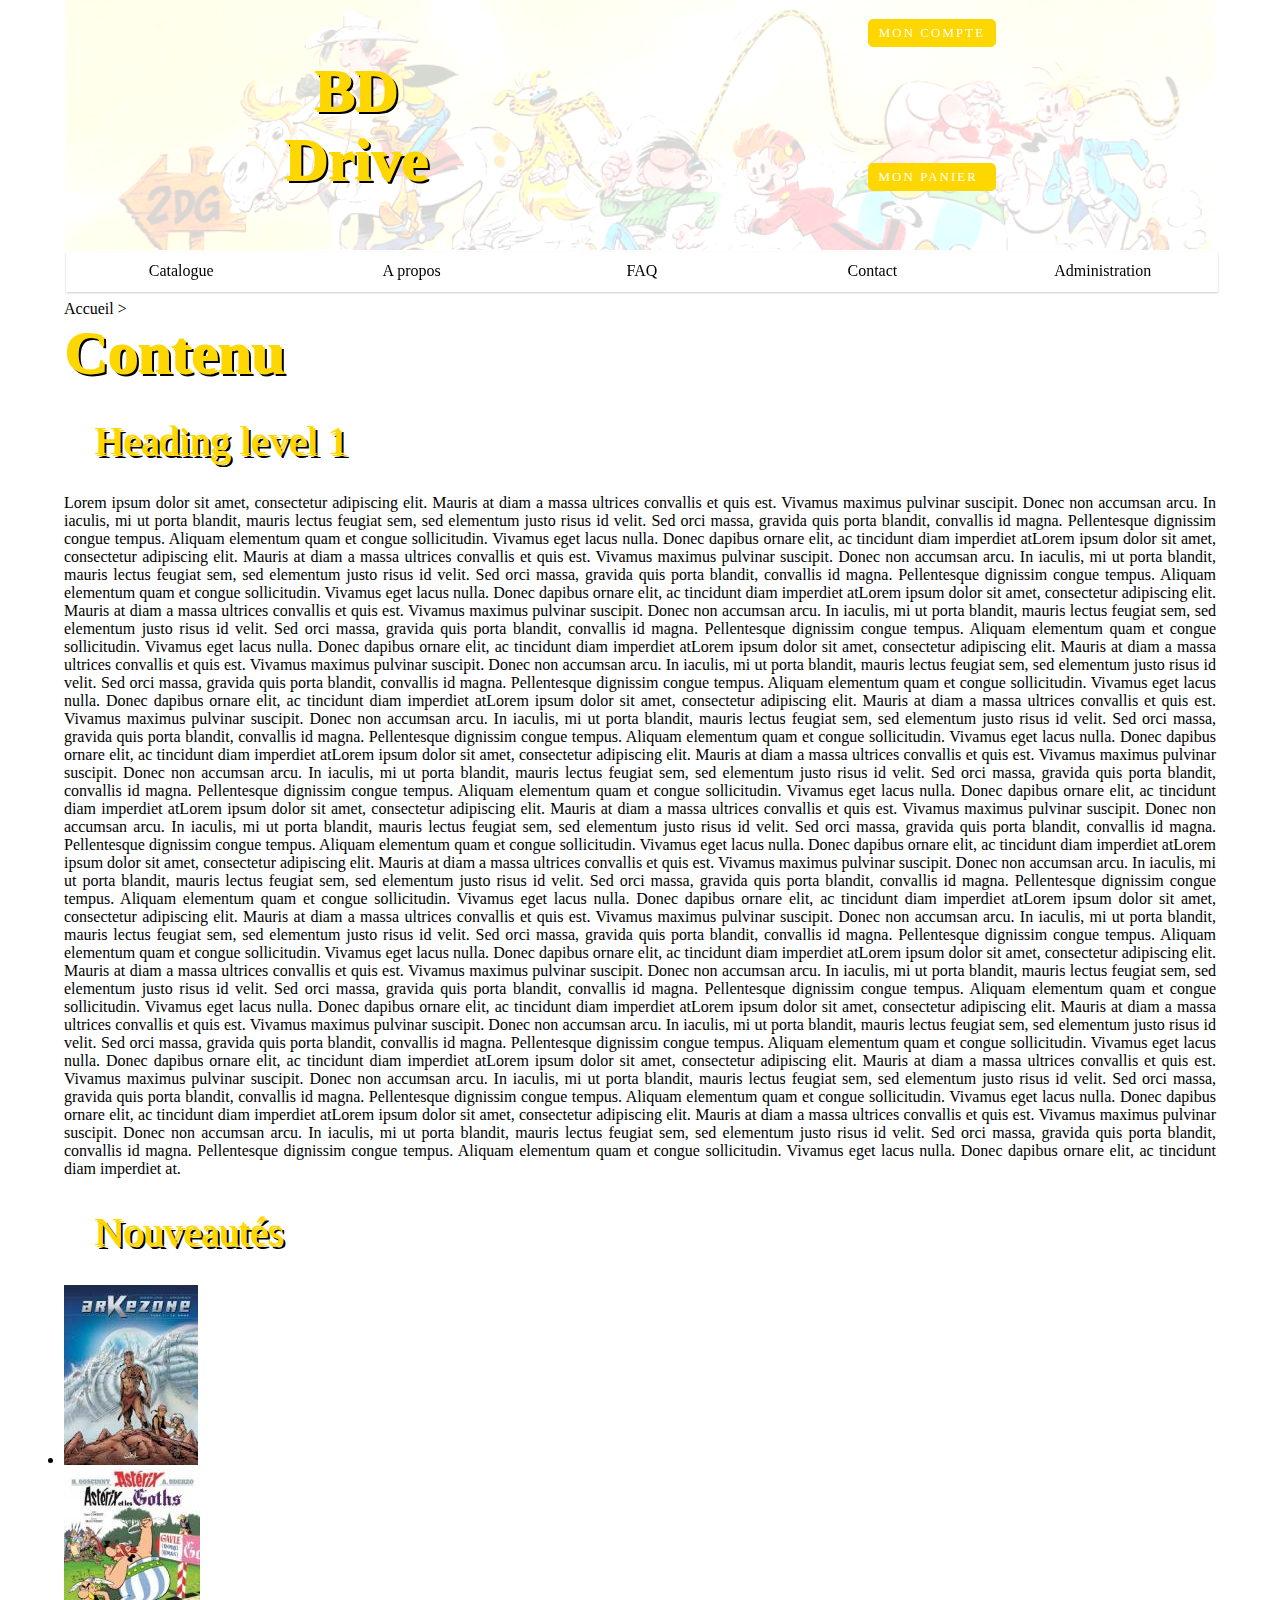
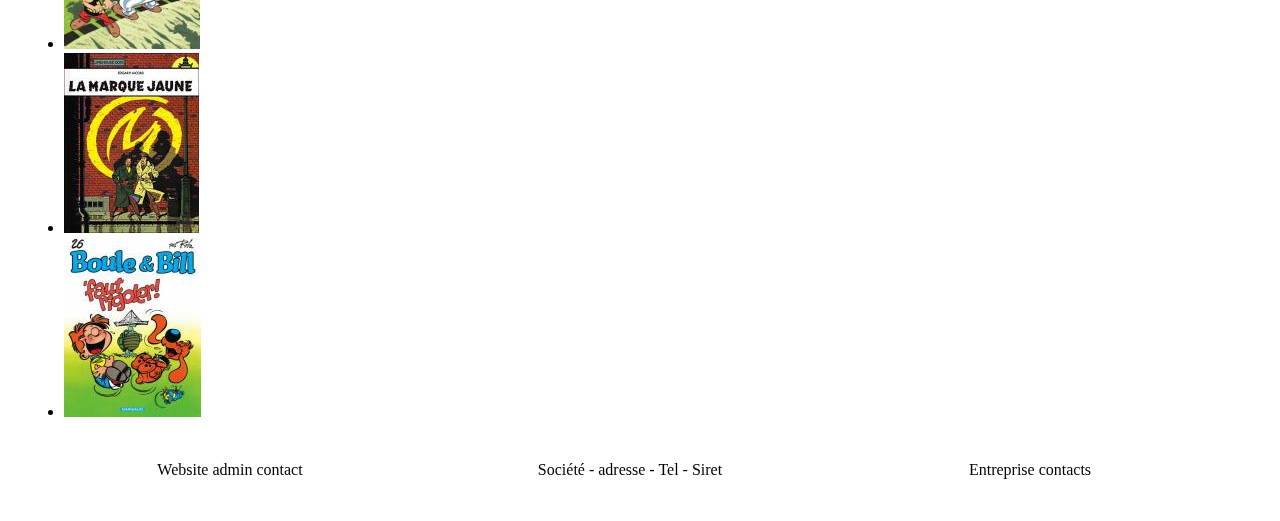
<file: index.html>
<!DOCTYPE html>
<html lang="fr">

<head>
    <meta charset="UTF-8" />
    <title>BD Drive -- Accueil</title>
    <link rel="stylesheet" href="./style/index2.css" />
    <script src="https://code.jquery.com/jquery-3.4.1.min.js"></script>
</head>

<body>

    <header id="header">

        <h1 id="mobile_title"><a href="./index.html">BD Drive</a></h1>

        <div id="header_mobile">

            <nav id="navigation">
                <div id="menuToggle">
                    <input type="checkbox" id="burger_check" />

                    <span></span>
                    <span></span>
                    <span></span>

                    <ul id="menu">
                        <li><a href="./pages/catalogue.html">Catalogue</a></li>
                        <li><a href="./pages/about.html">A propos</a></li>
                        <li><a href="./pages/faq.html">FAQ</a></li>
                        <li><a href="./pages/contact.html">Contact</a></li>
                        <li><a href="./pages/admin.html">Administration</a></li>
                    </ul>
                </div>
            </nav>

            <div id="mobile_icons">

                <a href="#">
                    <div id="compte_icon">
                        <img
                        src="./icons/user_gw.png"
                        alt="Icône Compte"
                        width="50px"
                        height="50px">
                    </div>
                </a>

                <a href="./pages/panier.html">
                    <div id="panier_icon" class="dropdown-mobile">
                        <div class="cart-mobile">
                            <img
                            src="./icons/shopping_cart_gw.png"
                            class="cart"
                            alt="Icône Panier"
                            width="50px"
                            height="50px">
                        </div>
                    </div>

                    <!--  aperçu panier mobile (caché) -->
                    <ul id="cart-dropdown-mobile" hidden>
                        <li id="empty-cart-msg-mobile">
                            <a>Votre panier est vide</a></li>
                        <li id="go-to-cart-mobile" hidden>
                        </li>
                    </ul>

                </a>
            </div>
        </div>

        <div id="header_container">
            <h1 id="title"><a href="./index.html">BD <br/>Drive</a></h1>

            <div id="topnav">
                <div id="compte_top">
                    <a href="#">
                        <input
                        type="button"
                        name="compte"
                        id="compte_btn"
                        value="Mon compte">
                    </a>
                </div>

                <a href="./pages/panier.html">
                    <div id="panier_top">
                        <div id="dropdown">
                            <div id="cart">
                                <div id="panier_btn">Mon panier</div>
                            </div>

                            <!--  aperçu panier (caché) -->
                            <ul id="cart-dropdown" hidden>
                                <li id="empty-cart-msg">
                                    <a>Votre panier est vide</a></li>
                                <li id="go-to-cart" hidden>
                                </li>
                            </ul>

                        </div>
                    </div>
                </a>
            </div>
        </div>

    </header>



    <div id="contenu">


        <div class="arbo">
            <a href="#">Accueil</a> &gt;
        </div>

        <h1> Contenu</h1>

        <div id="bloc">

            <article id="main">
                <h2>Heading level 1</h2>

                <div class="article">

                    <p>Lorem ipsum dolor sit amet, consectetur adipiscing elit. Mauris at diam a massa ultrices
                        convallis et quis est. Vivamus maximus pulvinar suscipit. Donec non accumsan arcu. In
                        iaculis, mi ut porta blandit, mauris lectus feugiat sem, sed elementum justo risus id velit.
                        Sed orci massa, gravida quis porta blandit, convallis id magna. Pellentesque dignissim
                        congue tempus. Aliquam elementum quam et congue sollicitudin. Vivamus eget lacus nulla.
                        Donec dapibus ornare elit, ac tincidunt diam imperdiet atLorem ipsum dolor sit amet, consectetur adipiscing elit. Mauris at diam a massa ultrices
                        convallis et quis est. Vivamus maximus pulvinar suscipit. Donec non accumsan arcu. In
                        iaculis, mi ut porta blandit, mauris lectus feugiat sem, sed elementum justo risus id velit.
                        Sed orci massa, gravida quis porta blandit, convallis id magna. Pellentesque dignissim
                        congue tempus. Aliquam elementum quam et congue sollicitudin. Vivamus eget lacus nulla.
                        Donec dapibus ornare elit, ac tincidunt diam imperdiet atLorem ipsum dolor sit amet, consectetur adipiscing elit. Mauris at diam a massa ultrices
                        convallis et quis est. Vivamus maximus pulvinar suscipit. Donec non accumsan arcu. In
                        iaculis, mi ut porta blandit, mauris lectus feugiat sem, sed elementum justo risus id velit.
                        Sed orci massa, gravida quis porta blandit, convallis id magna. Pellentesque dignissim
                        congue tempus. Aliquam elementum quam et congue sollicitudin. Vivamus eget lacus nulla.
                        Donec dapibus ornare elit, ac tincidunt diam imperdiet atLorem ipsum dolor sit amet, consectetur adipiscing elit. Mauris at diam a massa ultrices
                        convallis et quis est. Vivamus maximus pulvinar suscipit. Donec non accumsan arcu. In
                        iaculis, mi ut porta blandit, mauris lectus feugiat sem, sed elementum justo risus id velit.
                        Sed orci massa, gravida quis porta blandit, convallis id magna. Pellentesque dignissim
                        congue tempus. Aliquam elementum quam et congue sollicitudin. Vivamus eget lacus nulla.
                        Donec dapibus ornare elit, ac tincidunt diam imperdiet atLorem ipsum dolor sit amet, consectetur adipiscing elit. Mauris at diam a massa ultrices
                        convallis et quis est. Vivamus maximus pulvinar suscipit. Donec non accumsan arcu. In
                        iaculis, mi ut porta blandit, mauris lectus feugiat sem, sed elementum justo risus id velit.
                        Sed orci massa, gravida quis porta blandit, convallis id magna. Pellentesque dignissim
                        congue tempus. Aliquam elementum quam et congue sollicitudin. Vivamus eget lacus nulla.
                        Donec dapibus ornare elit, ac tincidunt diam imperdiet atLorem ipsum dolor sit amet, consectetur adipiscing elit. Mauris at diam a massa ultrices
                        convallis et quis est. Vivamus maximus pulvinar suscipit. Donec non accumsan arcu. In
                        iaculis, mi ut porta blandit, mauris lectus feugiat sem, sed elementum justo risus id velit.
                        Sed orci massa, gravida quis porta blandit, convallis id magna. Pellentesque dignissim
                        congue tempus. Aliquam elementum quam et congue sollicitudin. Vivamus eget lacus nulla.
                        Donec dapibus ornare elit, ac tincidunt diam imperdiet atLorem ipsum dolor sit amet, consectetur adipiscing elit. Mauris at diam a massa ultrices
                        convallis et quis est. Vivamus maximus pulvinar suscipit. Donec non accumsan arcu. In
                        iaculis, mi ut porta blandit, mauris lectus feugiat sem, sed elementum justo risus id velit.
                        Sed orci massa, gravida quis porta blandit, convallis id magna. Pellentesque dignissim
                        congue tempus. Aliquam elementum quam et congue sollicitudin. Vivamus eget lacus nulla.
                        Donec dapibus ornare elit, ac tincidunt diam imperdiet atLorem ipsum dolor sit amet, consectetur adipiscing elit. Mauris at diam a massa ultrices
                        convallis et quis est. Vivamus maximus pulvinar suscipit. Donec non accumsan arcu. In
                        iaculis, mi ut porta blandit, mauris lectus feugiat sem, sed elementum justo risus id velit.
                        Sed orci massa, gravida quis porta blandit, convallis id magna. Pellentesque dignissim
                        congue tempus. Aliquam elementum quam et congue sollicitudin. Vivamus eget lacus nulla.
                        Donec dapibus ornare elit, ac tincidunt diam imperdiet atLorem ipsum dolor sit amet, consectetur adipiscing elit. Mauris at diam a massa ultrices
                        convallis et quis est. Vivamus maximus pulvinar suscipit. Donec non accumsan arcu. In
                        iaculis, mi ut porta blandit, mauris lectus feugiat sem, sed elementum justo risus id velit.
                        Sed orci massa, gravida quis porta blandit, convallis id magna. Pellentesque dignissim
                        congue tempus. Aliquam elementum quam et congue sollicitudin. Vivamus eget lacus nulla.
                        Donec dapibus ornare elit, ac tincidunt diam imperdiet atLorem ipsum dolor sit amet, consectetur adipiscing elit. Mauris at diam a massa ultrices
                        convallis et quis est. Vivamus maximus pulvinar suscipit. Donec non accumsan arcu. In
                        iaculis, mi ut porta blandit, mauris lectus feugiat sem, sed elementum justo risus id velit.
                        Sed orci massa, gravida quis porta blandit, convallis id magna. Pellentesque dignissim
                        congue tempus. Aliquam elementum quam et congue sollicitudin. Vivamus eget lacus nulla.
                        Donec dapibus ornare elit, ac tincidunt diam imperdiet atLorem ipsum dolor sit amet, consectetur adipiscing elit. Mauris at diam a massa ultrices
                        convallis et quis est. Vivamus maximus pulvinar suscipit. Donec non accumsan arcu. In
                        iaculis, mi ut porta blandit, mauris lectus feugiat sem, sed elementum justo risus id velit.
                        Sed orci massa, gravida quis porta blandit, convallis id magna. Pellentesque dignissim
                        congue tempus. Aliquam elementum quam et congue sollicitudin. Vivamus eget lacus nulla.
                        Donec dapibus ornare elit, ac tincidunt diam imperdiet atLorem ipsum dolor sit amet, consectetur adipiscing elit. Mauris at diam a massa ultrices
                        convallis et quis est. Vivamus maximus pulvinar suscipit. Donec non accumsan arcu. In
                        iaculis, mi ut porta blandit, mauris lectus feugiat sem, sed elementum justo risus id velit.
                        Sed orci massa, gravida quis porta blandit, convallis id magna. Pellentesque dignissim
                        congue tempus. Aliquam elementum quam et congue sollicitudin. Vivamus eget lacus nulla.
                        Donec dapibus ornare elit, ac tincidunt diam imperdiet atLorem ipsum dolor sit amet, consectetur adipiscing elit. Mauris at diam a massa ultrices
                        convallis et quis est. Vivamus maximus pulvinar suscipit. Donec non accumsan arcu. In
                        iaculis, mi ut porta blandit, mauris lectus feugiat sem, sed elementum justo risus id velit.
                        Sed orci massa, gravida quis porta blandit, convallis id magna. Pellentesque dignissim
                        congue tempus. Aliquam elementum quam et congue sollicitudin. Vivamus eget lacus nulla.
                        Donec dapibus ornare elit, ac tincidunt diam imperdiet at.</p>
                </div>
            </article>

        <aside id="news">
                <h2>Nouveautés</h2>
                <ul class="menuNews">
                    <div class="menuNews_content">
                        <li><a href="#"><img src="./images/1.jpg" alt="Image 1"></a></li>
                        <li><a href="#"><img src="./images/2.jpg" alt="Image 2"></a></li>
                        <li><a href="#"><img src="./images/3.jpg" alt="Image 3"></a></li>
                        <li><a href="#"><img src="./images/4.jpg" alt="Image 4"></a></li>
                    </div>
                </ul>
            </aside>

    </div>
    </div>

    <footer id="footer">
        <ul>
            <li><a href="#">Website admin contact</a></li>
            <li><a href="#">Société - adresse - Tel - Siret</a></li>
            <li><a href="#">Entreprise contacts</a></li>
        </ul>
    </footer>

    <script src="./data/albums.js"></script>
    <script src="./data/series.js"></script>
    <script src="./data/auteurs.js"></script>
    <script src="./js/main.js"></script>
    <script src="./js/catalogue.class.js"></script>
    <script src="./js/panier.class.js"></script>
    <script src="./js/panier_main.js"></script>
    <script src="./js/recherche.js"></script>

</body>
</html>
</file>
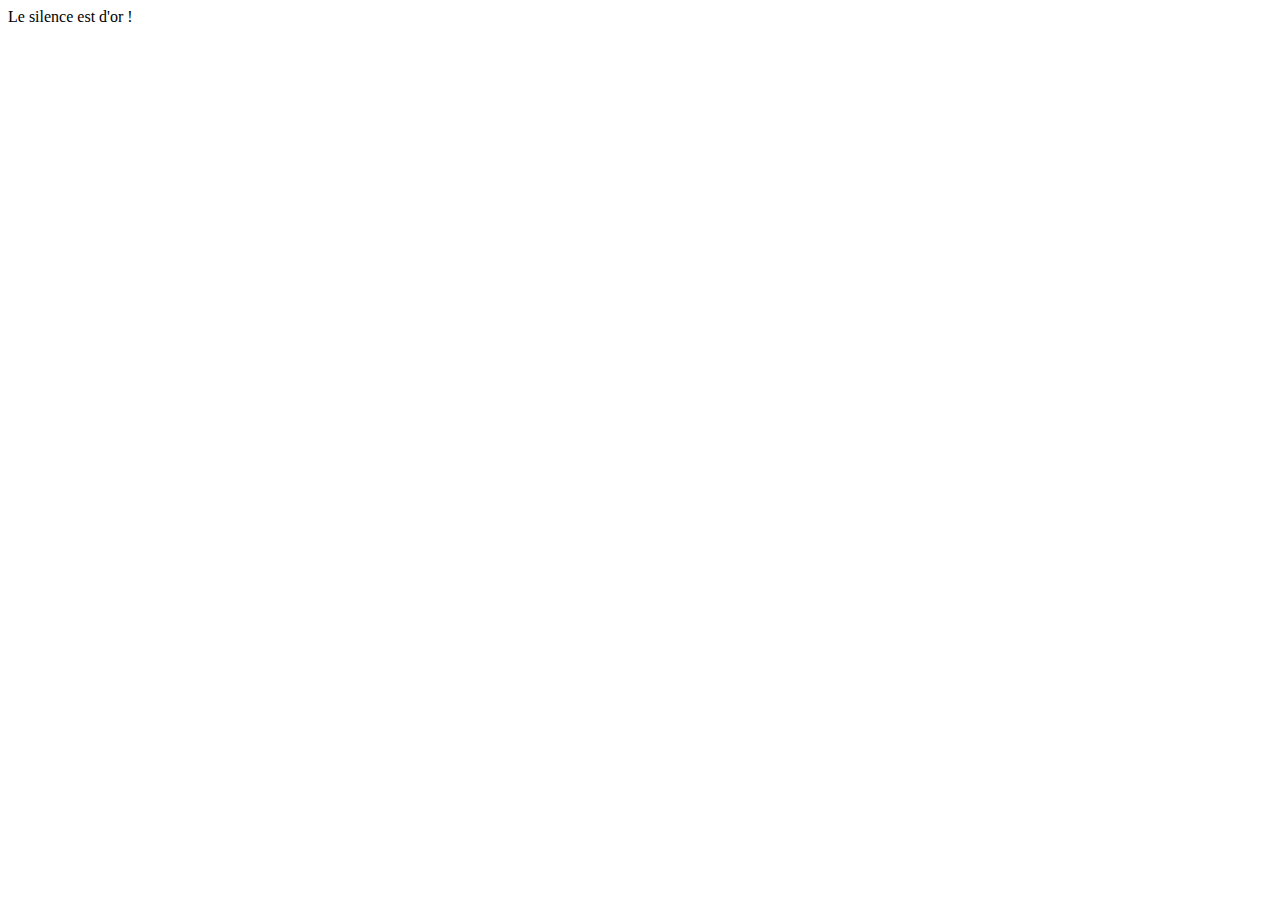
<file: albumsMini/index.html>
<!DOCTYPE html>
<html>
    <head>
        <meta http-equiv="Content-Type" content="text/html; charset=UTF-8">
        <title>vond</title>
    </head>
    <body>
    Le silence est d'or !
    </body>
</html>
</file>
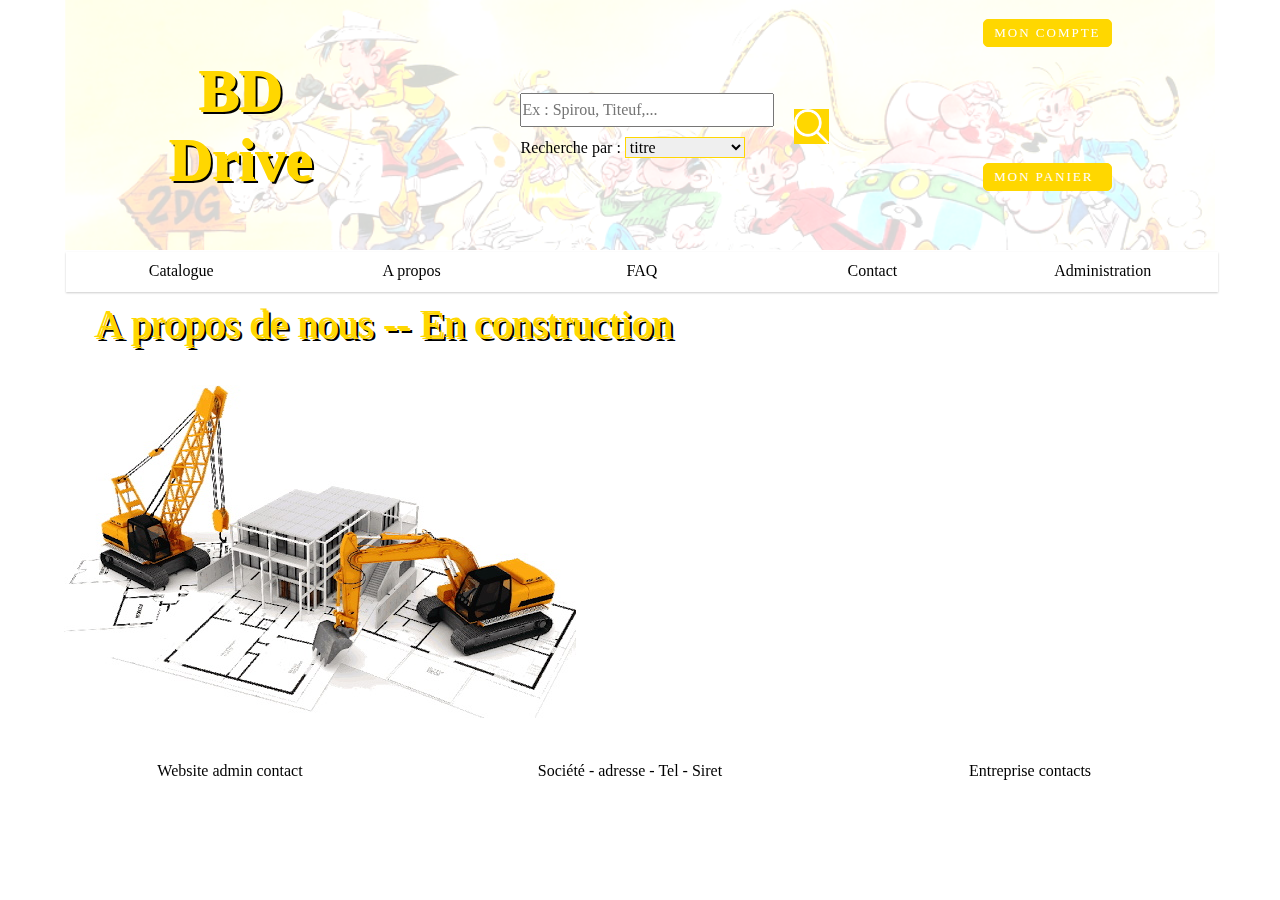
<file: pages/about.html>
<!DOCTYPE html>
<html lang="fr">

<head>
    <meta charset="UTF-8" />
    <title>BD Drive -- A propos</title>
    <link rel="stylesheet" href="../style/index2.css" />
    <script src="https://code.jquery.com/jquery-3.4.1.min.js"></script>
</head>

<body>

    <header id="header">
        <h1 id="mobile_title"><a href="../index.html">BD Drive</a></h1>

        <div id="header_mobile">
            <nav id="navigation">
                <div id="menuToggle">
                    <input type="checkbox" id="burger_check" />

                    <span></span>
                    <span></span>
                    <span></span>

                    <ul id="menu">
                        <li><a href="./catalogue.html">Catalogue</a></li>
                        <li><a href="./about.html">A propos</a></li>
                        <li><a href="./faq.html">FAQ</a></li>
                        <li><a href="./contact.html">Contact</a></li>
                        <li><a href="./admin.html">Administration</a></li>
                    </ul>
                </div>
            </nav>

            <div id="mobile_icons">

                <a href="#">
                    <div id="compte_icon">
                        <img
                            src="../icons/user_gw.png"
                            alt="Icône Compte"
                            width="50px"
                            height="50px">
                    </div>
                </a>

                <a href="./panier.html">
                    <div id="panier_icon" class="dropdown-mobile">
                        <div id="cart-mobile">
                            <img
                                src="../icons/shopping_cart_gw.png"
                                class="cart"
                                alt="Icône Panier"
                                width="50px"
                                height="50px">
                        </div>
                    </div>

                    <!--  aperçu panier mobile (caché) -->
                    <ul id="cart-dropdown-mobile" hidden>
                        <li id="empty-cart-msg-mobile">
                            <a>Votre panier est vide</a></li>
                        <li class="divider"></li>
                        <li id="go-to-cart-mobile" hidden>
                        </li>
                    </ul>

                </a>
            </div>
        </div>

        <div id="header_container">
            <h1 id="title"><a href="../index.html">BD <br/>Drive</a></h1>

            <div id="recherche_p">
                <div id="searchthis">
                    <form id="searchFormPC" action="../pages/rechercher.html" method="GET">
                        <input
                            id="search"
                            name="txt"
                            type="text"
                            placeholder="Ex : Spirou, Titeuf,..." />
                        <a id="search-btn">
                            <img
                                src="../icons/search_gw.png"
                                alt="Icône Recherche"
                                width="35px"
                                height="35px">
                        </a>
                        <p>Recherche par :
                            <select name="type" id="recherche">
                                <option value="titre">titre</option>
                                <option value="serie">série</option>
                                <option value="auteur">auteur</option>
                                <option value="prix_max">prix max</option>
                            </select>
                        </p>
                    </form>
                </div>
            </div>

            <div id="topnav">
                <div id="compte_top">
                    <input
                        type="button"
                        name="compte"
                        id="compte_btn"
                        value="Mon compte">
                </div>

                <a href="./panier.html">
                    <div id="panier_top">
                        <div id="dropdown">
                            <div id="cart">
                                <div id="panier_btn">Mon panier</div>
                            </div>

                            <!--  aperçu panier (caché) -->
                            <ul id="cart-dropdown" hidden>
                                <li id="empty-cart-msg">
                                    <a>Votre panier est vide</a></li>
                                <li id="go-to-cart" hidden>
                                </li>
                            </ul>

                        </div>
                    </div>
                </a>
            </div>
        </div>

        <div id="recherche_p_mobile">
            <form id="searchFormMobile" action="../pages/rechercher.html" method="GET">
                <input
                    id="search_mobile"
                    name="txt"
                    type="text"
                    placeholder="Ex : Spirou, Titeuf,..." />
                <a id="search-btn-mobile">
                    <img
                        src="../icons/search_gw.png"
                        alt="Icône Recherche"
                        width="35px"
                        height="35px">
                </a>
                <p>Recherche par :
                    <select name="type" id="recherche_mobile">
                        <option value="titre">titre</option>
                        <option value="serie">série</option>
                        <option value="auteur">auteur</option>
                        <option value="prix_max">prix max</option>
                    </select>
                </p>
            </form>
        </div>

    </header>



    <div id="contenu">

        <h2>A propos de nous -- En construction</h2>
        <img src="../images/under_construction.jpg" alt="under construction">
    </div>

    <footer id="footer">
        <ul>
            <li><a href="#">Website admin contact</a></li>
            <li><a href="#">Société - adresse - Tel - Siret</a></li>
            <li><a href="#">Entreprise contacts</a></li>
        </ul>
    </footer>

    <script src="../data/albums.js"></script>
    <script src="../data/series.js"></script>
    <script src="../data/auteurs.js"></script>
    <script src="../js/panier.class.js"></script>
    <script src="../js/panier_main.js"></script>
    <script src="../js/main.js"></script>
    <script src="../js/recherche.js"></script>



</body>

</html>
</file>
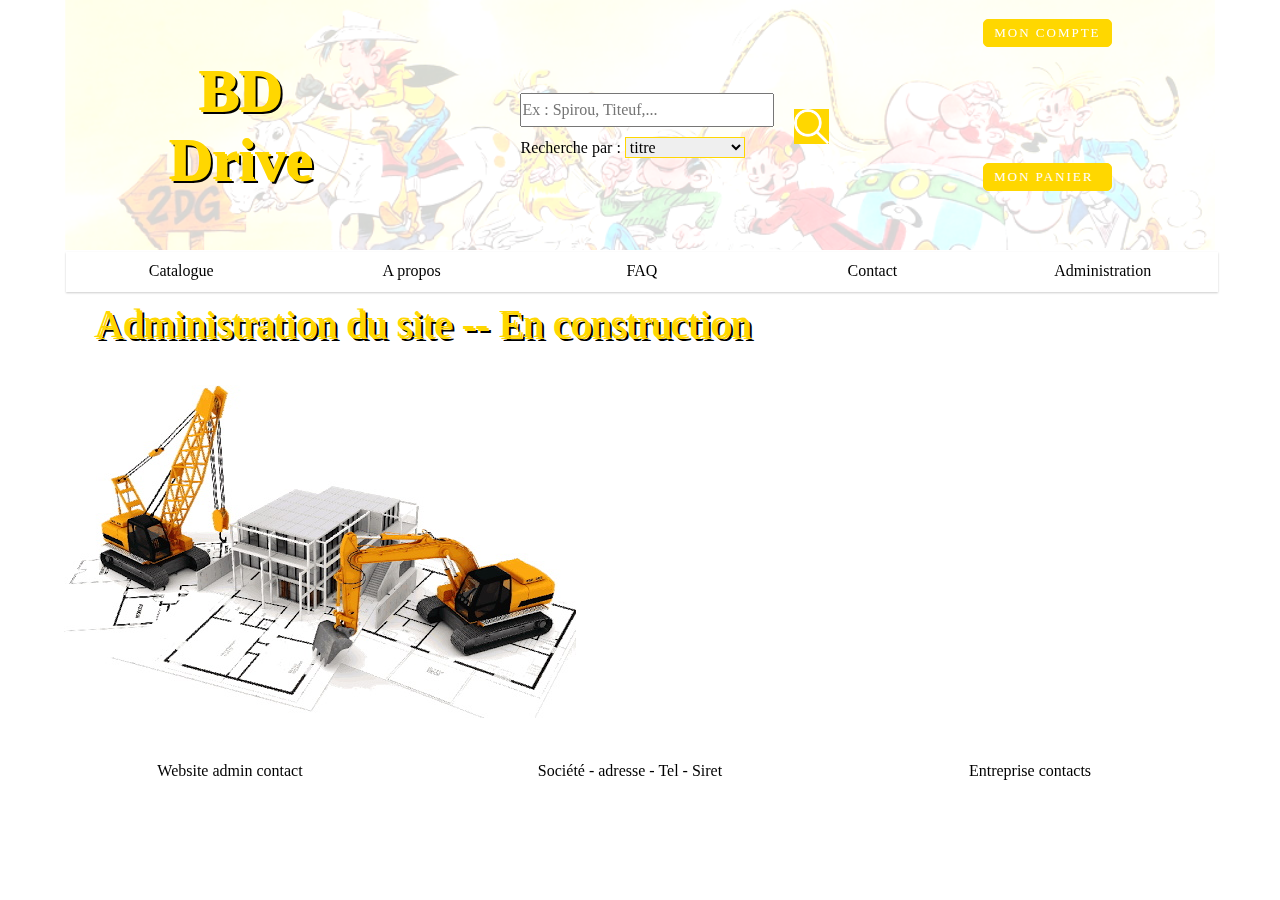
<file: pages/admin.html>
<!DOCTYPE html>
<html lang="fr">

<head>
    <meta charset="UTF-8" />
    <title>BD Drive -- Administration du site</title>
    <link rel="stylesheet" href="../style/index2.css" />
    <script src="https://code.jquery.com/jquery-3.4.1.min.js"></script>
</head>

<body>

    <header id="header">
        <h1 id="mobile_title"><a href="../index.html">BD Drive</a></h1>

        <div id="header_mobile">
            <nav id="navigation">
                <div id="menuToggle">
                    <input type="checkbox" id="burger_check" />

                    <span></span>
                    <span></span>
                    <span></span>

                    <ul id="menu">
                        <li><a href="./catalogue.html">Catalogue</a></li>
                        <li><a href="./about.html">A propos</a></li>
                        <li><a href="./faq.html">FAQ</a></li>
                        <li><a href="./contact.html">Contact</a></li>
                        <li><a href="./admin.html">Administration</a></li>
                    </ul>
                </div>
            </nav>

            <div id="mobile_icons">

                <a href="#">
                    <div id="compte_icon">
                        <img
                            src="../icons/user_gw.png"
                            alt="Icône Compte"
                            width="50px"
                            height="50px">
                    </div>
                </a>

                <a href="./panier.html">
                    <div id="panier_icon" class="dropdown-mobile">
                        <div id="cart-mobile">
                            <img
                                src="../icons/shopping_cart_gw.png"
                                class="cart"
                                alt="Icône Panier"
                                width="50px"
                                height="50px">
                        </div>
                    </div>

                    <!--  aperçu panier mobile (caché) -->
                    <ul id="cart-dropdown-mobile" hidden>
                        <li id="empty-cart-msg-mobile">
                            <a>Votre panier est vide</a></li>
                        <li class="divider"></li>
                        <li id="go-to-cart-mobile" hidden>
                        </li>
                    </ul>

                </a>
            </div>
        </div>

        <div id="header_container">
            <h1 id="title"><a href="../index.html">BD <br/>Drive</a></h1>

            <div id="recherche_p">
                <div id="searchthis">
                    <form id="searchFormPC" action="../pages/rechercher.html" method="GET">
                        <input
                            id="search"
                            name="txt"
                            type="text"
                            placeholder="Ex : Spirou, Titeuf,..." />
                        <a id="search-btn">
                            <img
                                src="../icons/search_gw.png"
                                alt="Icône Recherche"
                                width="35px"
                                height="35px">
                        </a>
                        <p>Recherche par :
                            <select name="type" id="recherche">
                                <option value="titre">titre</option>
                                <option value="serie">série</option>
                                <option value="auteur">auteur</option>
                                <option value="prix_max">prix max</option>
                            </select>
                        </p>
                    </form>
                </div>
            </div>

            <div id="topnav">
                <div id="compte_top">
                    <input
                        type="button"
                        name="compte"
                        id="compte_btn"
                        value="Mon compte">
                </div>

                <a href="./panier.html">
                    <div id="panier_top">
                        <div id="dropdown">
                            <div id="cart">
                                <div id="panier_btn">Mon panier</div>
                            </div>

                            <!--  aperçu panier (caché) -->
                            <ul id="cart-dropdown" hidden>
                                <li id="empty-cart-msg">
                                    <a>Votre panier est vide</a></li>
                                <li id="go-to-cart" hidden>
                                </li>
                            </ul>

                        </div>
                    </div>
                </a>
            </div>
        </div>

        <div id="recherche_p_mobile">
            <form id="searchFormMobile" action="../pages/rechercher.html" method="GET">
                <input
                    id="search_mobile"
                    name="txt"
                    type="text"
                    placeholder="Ex : Spirou, Titeuf,..." />
                <a id="search-btn-mobile">
                    <img
                        src="../icons/search_gw.png"
                        alt="Icône Recherche"
                        width="35px"
                        height="35px">
                </a>
                <p>Recherche par :
                    <select name="type" id="recherche_mobile">
                        <option value="titre">titre</option>
                        <option value="serie">série</option>
                        <option value="auteur">auteur</option>
                        <option value="prix_max">prix max</option>
                    </select>
                </p>
            </form>
        </div>

    </header>



    <div id="contenu">

        <h2>Administration du site -- En construction</h2>
        <img src="../images/under_construction.jpg" alt="under construction">
    </div>

    <footer id="footer">
        <ul>
            <li><a href="#">Website admin contact</a></li>
            <li><a href="#">Société - adresse - Tel - Siret</a></li>
            <li><a href="#">Entreprise contacts</a></li>
        </ul>
    </footer>

    <script src="../data/albums.js"></script>
    <script src="../data/series.js"></script>
    <script src="../data/auteurs.js"></script>
    <script src="../js/panier.class.js"></script>
    <script src="../js/panier_main.js"></script>
    <script src="../js/main.js"></script>
    <script src="../js/recherche.js"></script>



</body>

</html>
</file>
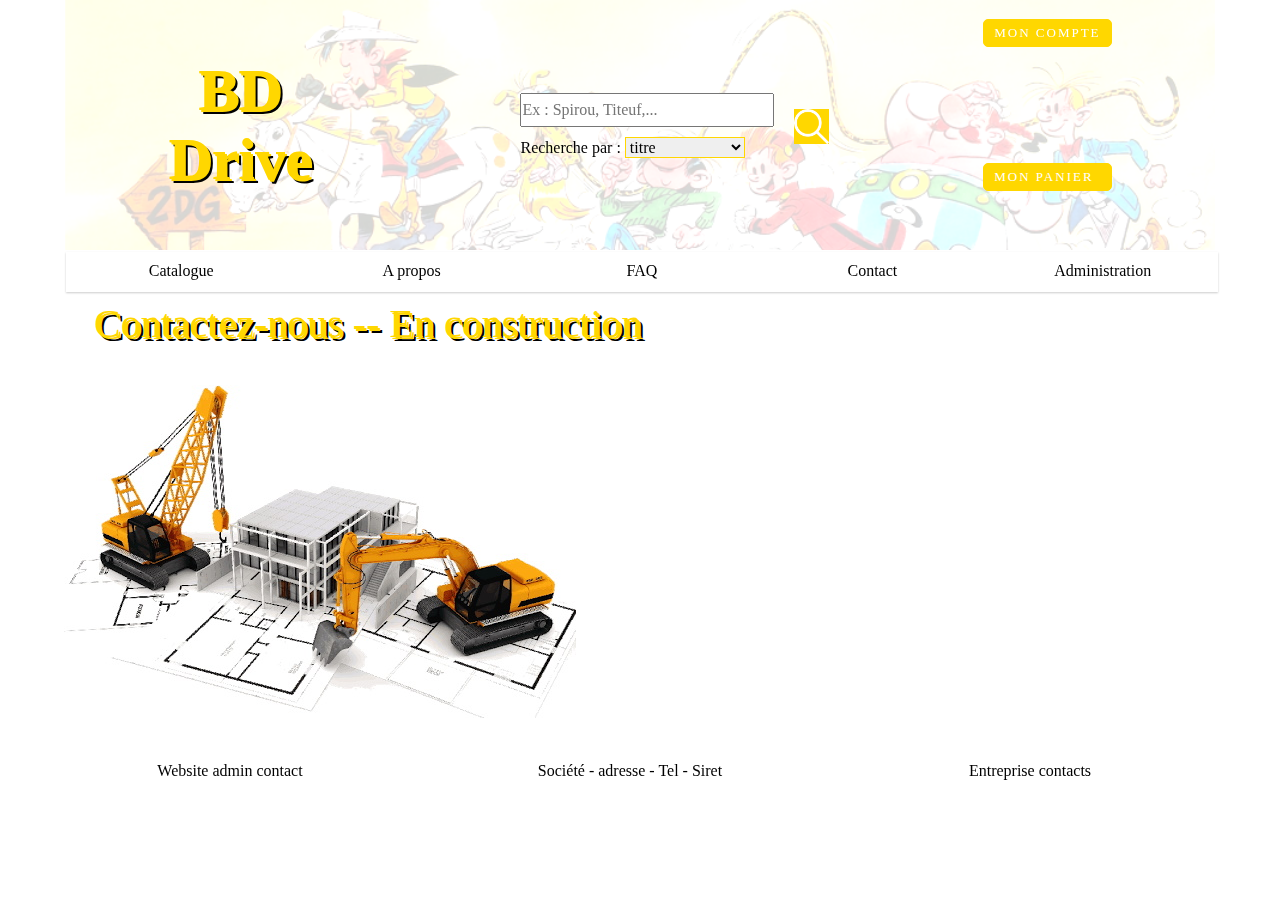
<file: pages/contact.html>
<!DOCTYPE html>
<html lang="fr">

<head>
    <meta charset="UTF-8" />
    <title>BD Drive -- Contact</title>
    <link rel="stylesheet" href="../style/index2.css" />
    <script src="https://code.jquery.com/jquery-3.4.1.min.js"></script>
</head>

<body>

    <header id="header">
        <h1 id="mobile_title"><a href="../index.html">BD Drive</a></h1>

        <div id="header_mobile">
            <nav id="navigation">
                <div id="menuToggle">
                    <input type="checkbox" id="burger_check" />

                    <span></span>
                    <span></span>
                    <span></span>

                    <ul id="menu">
                        <li><a href="./catalogue.html">Catalogue</a></li>
                        <li><a href="./about.html">A propos</a></li>
                        <li><a href="./faq.html">FAQ</a></li>
                        <li><a href="./contact.html">Contact</a></li>
                        <li><a href="./admin.html">Administration</a></li>
                    </ul>
                </div>
            </nav>

            <div id="mobile_icons">

                <a href="#">
                    <div id="compte_icon">
                        <img
                            src="../icons/user_gw.png"
                            alt="Icône Compte"
                            width="50px"
                            height="50px">
                    </div>
                </a>

                <a href="./panier.html">
                    <div id="panier_icon" class="dropdown-mobile">
                        <div id="cart-mobile">
                            <img
                                src="../icons/shopping_cart_gw.png"
                                class="cart"
                                alt="Icône Panier"
                                width="50px"
                                height="50px">
                        </div>
                    </div>

                    <!--  aperçu panier mobile (caché) -->
                    <ul id="cart-dropdown-mobile" hidden>
                        <li id="empty-cart-msg-mobile">
                            <a>Votre panier est vide</a></li>
                        <li class="divider"></li>
                        <li id="go-to-cart-mobile" hidden>
                        </li>
                    </ul>

                </a>
            </div>
        </div>

        <div id="header_container">
            <h1 id="title"><a href="../index.html">BD <br/>Drive</a></h1>

            <div id="recherche_p">
                <div id="searchthis">
                    <form id="searchFormPC" action="../pages/rechercher.html" method="GET">
                        <input
                            id="search"
                            name="txt"
                            type="text"
                            placeholder="Ex : Spirou, Titeuf,..." />
                        <a id="search-btn">
                            <img
                                src="../icons/search_gw.png"
                                alt="Icône Recherche"
                                width="35px"
                                height="35px">
                        </a>
                        <p>Recherche par :
                            <select name="type" id="recherche">
                                <option value="titre">titre</option>
                                <option value="serie">série</option>
                                <option value="auteur">auteur</option>
                                <option value="prix_max">prix max</option>
                            </select>
                        </p>
                    </form>
                </div>
            </div>

            <div id="topnav">
                <div id="compte_top">
                    <input
                        type="button"
                        name="compte"
                        id="compte_btn"
                        value="Mon compte">
                </div>

                <a href="./panier.html">
                    <div id="panier_top">
                        <div id="dropdown">
                            <div id="cart">
                                <div id="panier_btn">Mon panier</div>
                            </div>

                            <!--  aperçu panier (caché) -->
                            <ul id="cart-dropdown" hidden>
                                <li id="empty-cart-msg">
                                    <a>Votre panier est vide</a></li>
                                <li id="go-to-cart" hidden>
                                </li>
                            </ul>

                        </div>
                    </div>
                </a>
            </div>
        </div>

        <div id="recherche_p_mobile">
            <form id="searchFormMobile" action="../pages/rechercher.html" method="GET">
                <input
                    id="search_mobile"
                    name="txt"
                    type="text"
                    placeholder="Ex : Spirou, Titeuf,..." />
                <a id="search-btn-mobile">
                    <img
                        src="../icons/search_gw.png"
                        alt="Icône Recherche"
                        width="35px"
                        height="35px">
                </a>
                <p>Recherche par :
                    <select name="type" id="recherche_mobile">
                        <option value="titre">titre</option>
                        <option value="serie">série</option>
                        <option value="auteur">auteur</option>
                        <option value="prix_max">prix max</option>
                    </select>
                </p>
            </form>
        </div>

    </header>



    <div id="contenu">

        <h2>Contactez-nous -- En construction</h2>
        <img src="../images/under_construction.jpg" alt="under construction">
    </div>

    <footer id="footer">
        <ul>
            <li><a href="#">Website admin contact</a></li>
            <li><a href="#">Société - adresse - Tel - Siret</a></li>
            <li><a href="#">Entreprise contacts</a></li>
        </ul>
    </footer>

    <script src="../data/albums.js"></script>
    <script src="../data/series.js"></script>
    <script src="../data/auteurs.js"></script>
    <script src="../js/panier.class.js"></script>
    <script src="../js/panier_main.js"></script>
    <script src="../js/main.js"></script>
    <script src="../js/recherche.js"></script>



</body>

</html>
</file>
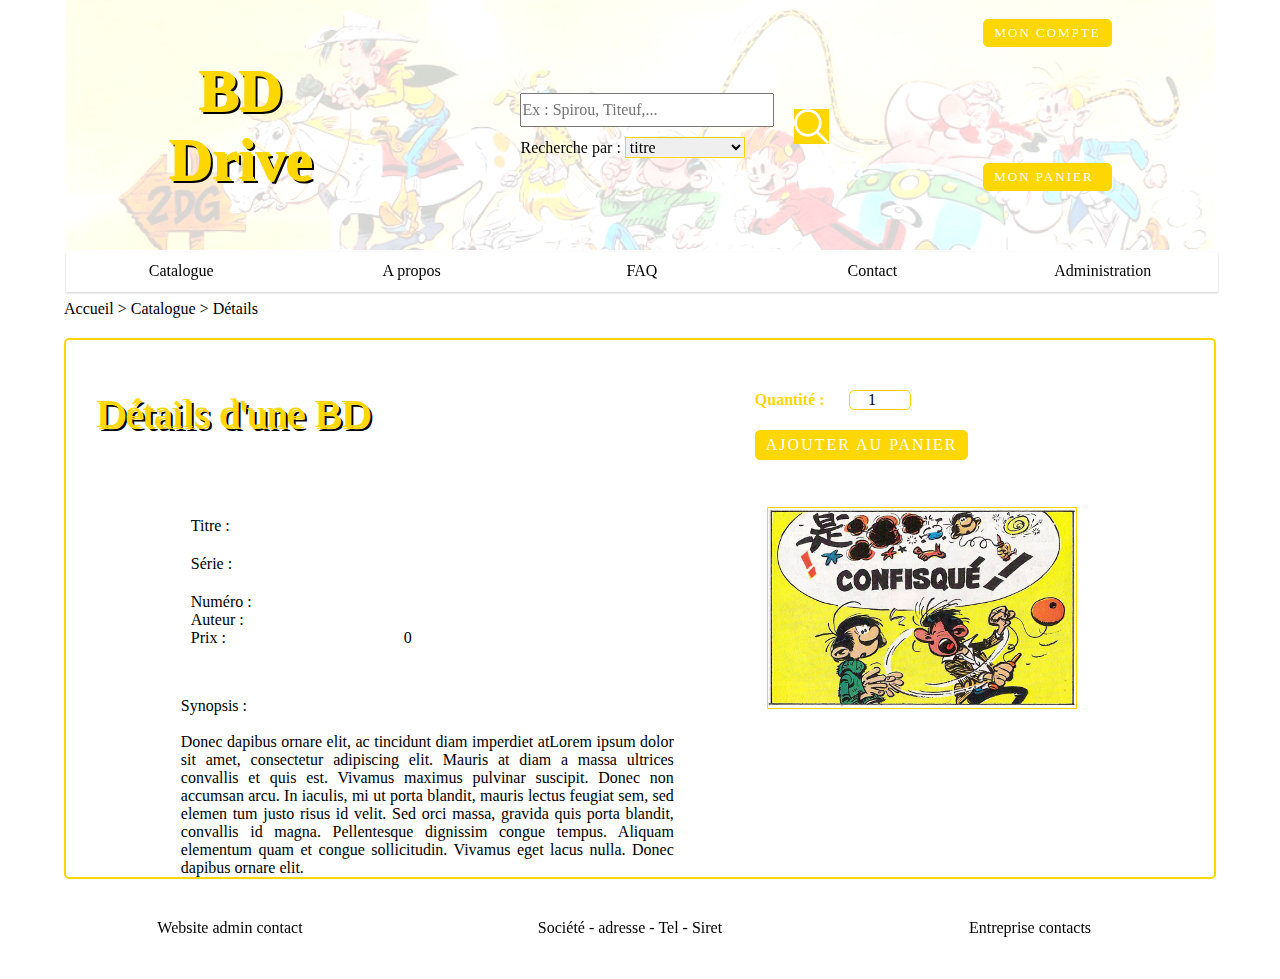
<file: pages/detail.html>
<!DOCTYPE html>
<html lang="fr">

<head>
    <meta charset="UTF-8" />
    <title>BD Drive -- Détail de l'article</title>
    <link rel="stylesheet" href="../style/index2.css" />
    <script src="https://code.jquery.com/jquery-3.4.1.min.js"></script>
</head>

<body>

    <header id="header">
        <h1 id="mobile_title"><a href="../index.html">BD Drive</a></h1>

        <div id="header_mobile">
            <nav id="navigation">
                <div id="menuToggle">
                    <input type="checkbox" id="burger_check" />

                    <span></span>
                    <span></span>
                    <span></span>

                    <ul id="menu">
                        <li><a href="./catalogue.html">Catalogue</a></li>
                        <li><a href="./about.html">A propos</a></li>
                        <li><a href="./faq.html">FAQ</a></li>
                        <li><a href="./contact.html">Contact</a></li>
                        <li><a href="./admin.html">Administration</a></li>
                    </ul>
                </div>
            </nav>

            <div id="mobile_icons">

                <a href="#">
                    <div id="compte_icon">
                        <img
                            src="../icons/user_gw.png"
                            alt="Icône Compte"
                            width="50px"
                            height="50px">
                    </div>
                </a>

                <a href="./panier.html">
                    <div id="panier_icon" class="dropdown-mobile">
                        <div class="cart-mobile">
                            <img
                                src="../icons/shopping_cart_gw.png"
                                class="cart"
                                alt="Icône Panier"
                                width="50px"
                                height="50px">
                        </div>
                    </div>

                    <!--  aperçu panier mobile (caché) -->
                    <ul id="cart-dropdown-mobile" hidden>
                        <li id="empty-cart-msg-mobile">
                            <a>Votre panier est vide</a></li>
                        <li id="go-to-cart-mobile" hidden>
                        </li>
                    </ul>

                </a>
            </div>
        </div>

        <div id="header_container">
            <h1 id="title"><a href="../index.html">BD <br/>Drive</a></h1>

            <div id="recherche_p">
                <div id="searchthis">
                    <form id="searchFormPC" action="../pages/rechercher.html" method="GET">
                        <input
                            id="search"
                            name="txt"
                            type="text"
                            placeholder="Ex : Spirou, Titeuf,..." />
                        <a id="search-btn">
                            <img
                                src="../icons/search_gw.png"
                                alt="Icône Recherche"
                                width="35px"
                                height="35px">
                        </a>
                        <p>Recherche par :
                            <select name="type" id="recherche">
                                <option value="titre">titre</option>
                                <option value="serie">série</option>
                                <option value="auteur">auteur</option>
                                <option value="prix_max">prix max</option>
                            </select>
                        </p>
                    </form>
                </div>
            </div>

            <div id="topnav">
                <div id="compte_top">
                    <input
                        type="button"
                        name="compte"
                        id="compte_btn"
                        value="Mon compte">
                </div>


                <a href="./panier.html">
                    <div id="panier_top">
                        <div id="dropdown">
                            <div id="cart">
                                <div id="panier_btn">Mon panier</div>
                            </div>

                            <!--  aperçu panier (caché) -->
                            <ul id="cart-dropdown" hidden>
                                <li id="empty-cart-msg">
                                    <a>Votre panier est vide</a></li>
                                <li id="go-to-cart" hidden>
                                </li>
                            </ul>

                        </div>
                    </div>
                </a>
            </div>
        </div>

        <div id="recherche_p_mobile">
            <form id="searchFormMobile" action="../pages/rechercher.html" method="GET">
                <input
                    id="search_mobile"
                    name="txt"
                    type="text"
                    placeholder="Ex : Spirou, Titeuf,..." />
                <a id="search-btn-mobile">
                    <img
                        src="../icons/search_gw.png"
                        alt="Icône Recherche"
                        width="35px"
                        height="35px">
                </a>
                <p>Recherche par :
                    <select name="type" id="recherche_mobile">
                        <option value="titre">titre</option>
                        <option value="serie">série</option>
                        <option value="auteur">auteur</option>
                        <option value="prix_max">prix max</option>
                    </select>
                </p>
            </form>
        </div>

    </header>



    <div id="contenu">
        <div class="arbo">
            <a href="../index.html">Accueil</a> &gt;
            <a href="./catalogue.html">Catalogue</a> &gt; Détails
        </div>

        <section>
            <div id="enTeteEtBouton">
                <div id="enTete">
                    <h2>Détails d'une BD</h2>
                </div>

                <div id="bouton">
                    <label for="bouton">Quantité :</label>
                    <input
                        type="number"
                        id="quantite_detail"
                        name="qty"
                        min="1"
                        value="1">
                    <br />
                    <button
                        type="submit"
                        id="ajouter_btn"
                        name="soumettrePanier"
                        class="soumettrePanier">
                        <span>Ajouter au panier</span>
                    </button>
                </div>
            </div>

            <div class="container">
                <div class="detail">
                    <div class="description">
                        <div class="descriptionTitre">
                            <div class="questionsTitre">
                                <p><label for="titre">Titre :</label> </p>
                            </div>

                            <div class="reponsesTitre">
                                <span id="titre" readonly></span>
                            </div>
                        </div>

                        <div class="descriptionSerie">
                            <div class="questionsSerie">
                                <p><label for="serie">Série :</label> </p>
                            </div>

                            <div class="reponsesSerie">
                                <span id="idSerie" readonly></span>
                            </div>
                        </div>

                        <div class="descriptionReste">
                            <div class="questions">
                                <p><label for="numero">Numéro :</label> </p>
                                <p><label for="auteur">Auteur :</label></p>
                                <p><label for="prix">Prix :</label></p>
                            </div>

                            <div class="reponses">
                                <span id="numero" readonly></span>
                                <br />
                                <span id="idAuteur" readonly></span>
                                <br />
                                <span id="prix" readonly></span>
                            </div>
                        </div>

                        <div class="synopsis">
                            <p>Synopsis :</p>
                            <br />
                            <p>

Donec dapibus ornare elit, ac tincidunt diam imperdiet atLorem ipsum dolor
sit amet, consectetur adipiscing elit. Mauris at diam a massa ultrices
convallis et quis est. Vivamus maximus pulvinar suscipit. Donec non accumsan
arcu. In iaculis, mi ut porta blandit, mauris lectus feugiat sem, sed elemen
tum justo risus id velit. Sed orci massa, gravida quis porta blandit,
convallis id magna. Pellentesque dignissim congue tempus. Aliquam elementum
quam et congue sollicitudin. Vivamus eget lacus nulla.
Donec dapibus ornare elit.

                            </p>
                        </div>
                    </div>

                    <div class="imageGN">
                        <img
                            src="../images/noComics.jpeg"
                            id="album"
                            alt="Image par défaut">
                    </div>
                </div>
            </div>
        </section>
    </div>

    <footer id="footer">
        <ul>
            <li><a href="#">Website admin contact</a></li>
            <li><a href="#">Société - adresse - Tel - Siret</a></li>
            <li><a href="#">Entreprise contacts</a></li>
        </ul>
    </footer>

    <script src="../data/albums.js"></script>
    <script src="../data/series.js"></script>
    <script src="../data/auteurs.js"></script>
    <script src="../js/panier.class.js"></script>
    <script src="../js/panier_main.js"></script>
    <script src="../js/catalogue.class.js"></script>
    <script src="../js/detail.js"></script>
    <script src="../js/main.js"></script>
    <script src="../js/recherche.js"></script>



</body>

</html>
</file>
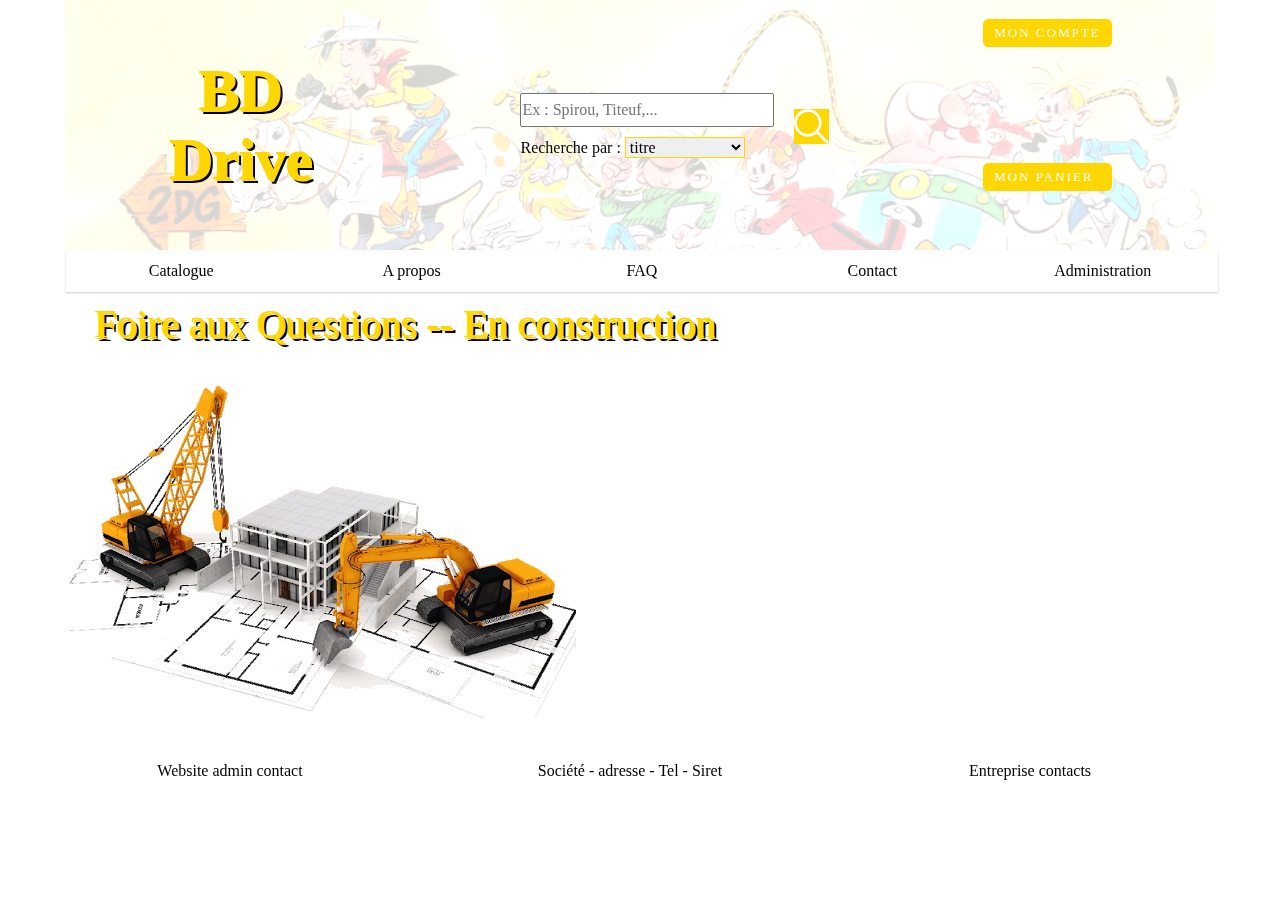
<file: pages/faq.html>
<!DOCTYPE html>
<html lang="fr">

<head>
    <meta charset="UTF-8" />
    <title>BD Drive -- FAQ</title>
    <link rel="stylesheet" href="../style/index2.css" />
    <script src="https://code.jquery.com/jquery-3.4.1.min.js"></script>
</head>

<body>

    <header id="header">
        <h1 id="mobile_title"><a href="../index.html">BD Drive</a></h1>

        <div id="header_mobile">
            <nav id="navigation">
                <div id="menuToggle">
                    <input type="checkbox" id="burger_check" />

                    <span></span>
                    <span></span>
                    <span></span>

                    <ul id="menu">
                        <li><a href="./catalogue.html">Catalogue</a></li>
                        <li><a href="./about.html">A propos</a></li>
                        <li><a href="./faq.html">FAQ</a></li>
                        <li><a href="./contact.html">Contact</a></li>
                        <li><a href="./admin.html">Administration</a></li>
                    </ul>
                </div>
            </nav>

            <div id="mobile_icons">

                <a href="#">
                    <div id="compte_icon">
                        <img
                            src="../icons/user_gw.png"
                            alt="Icône Compte"
                            width="50px"
                            height="50px">
                    </div>
                </a>

                <a href="./panier.html">
                    <div id="panier_icon" class="dropdown-mobile">
                        <div id="cart-mobile">
                            <img
                                src="../icons/shopping_cart_gw.png"
                                class="cart"
                                alt="Icône Panier"
                                width="50px"
                                height="50px">
                        </div>
                    </div>

                    <!--  aperçu panier mobile (caché) -->
                    <ul id="cart-dropdown-mobile" hidden>
                        <li id="empty-cart-msg-mobile">
                            <a>Votre panier est vide</a></li>
                        <li class="divider"></li>
                        <li id="go-to-cart-mobile" hidden>
                        </li>
                    </ul>

                </a>
            </div>
        </div>

        <div id="header_container">
            <h1 id="title"><a href="../index.html">BD <br/>Drive</a></h1>

            <div id="recherche_p">
                <div id="searchthis">
                    <form id="searchFormPC" action="../pages/rechercher.html" method="GET">
                        <input
                            id="search"
                            name="txt"
                            type="text"
                            placeholder="Ex : Spirou, Titeuf,..." />
                        <a id="search-btn">
                            <img
                                src="../icons/search_gw.png"
                                alt="Icône Recherche"
                                width="35px"
                                height="35px">
                        </a>
                        <p>Recherche par :
                            <select name="type" id="recherche">
                                <option value="titre">titre</option>
                                <option value="serie">série</option>
                                <option value="auteur">auteur</option>
                                <option value="prix_max">prix max</option>
                            </select>
                        </p>
                    </form>
                </div>
            </div>

            <div id="topnav">
                <div id="compte_top">
                    <input
                        type="button"
                        name="compte"
                        id="compte_btn"
                        value="Mon compte">
                </div>

                <a href="./panier.html">
                    <div id="panier_top">
                        <div id="dropdown">
                            <div id="cart">
                                <div id="panier_btn">Mon panier</div>
                            </div>

                            <!--  aperçu panier (caché) -->
                            <ul id="cart-dropdown" hidden>
                                <li id="empty-cart-msg">
                                    <a>Votre panier est vide</a></li>
                                <li id="go-to-cart" hidden>
                                </li>
                            </ul>

                        </div>
                    </div>
                </a>
            </div>
        </div>

        <div id="recherche_p_mobile">
            <form id="searchFormMobile" action="../pages/rechercher.html" method="GET">
                <input
                    id="search_mobile"
                    name="txt"
                    type="text"
                    placeholder="Ex : Spirou, Titeuf,..." />
                <a id="search-btn-mobile">
                    <img
                        src="../icons/search_gw.png"
                        alt="Icône Recherche"
                        width="35px"
                        height="35px">
                </a>
                <p>Recherche par :
                    <select name="type" id="recherche_mobile">
                        <option value="titre">titre</option>
                        <option value="serie">série</option>
                        <option value="auteur">auteur</option>
                        <option value="prix_max">prix max</option>
                    </select>
                </p>
            </form>
        </div>

    </header>



    <div id="contenu">

        <h2>Foire aux Questions -- En construction</h2>
        <img src="../images/under_construction.jpg" alt="under construction">
    </div>

    <footer id="footer">
        <ul>
            <li><a href="#">Website admin contact</a></li>
            <li><a href="#">Société - adresse - Tel - Siret</a></li>
            <li><a href="#">Entreprise contacts</a></li>
        </ul>
    </footer>

    <script src="../data/albums.js"></script>
    <script src="../data/series.js"></script>
    <script src="../data/auteurs.js"></script>
    <script src="../js/panier.class.js"></script>
    <script src="../js/panier_main.js"></script>
    <script src="../js/main.js"></script>
    <script src="../js/recherche.js"></script>



</body>

</html>
</file>
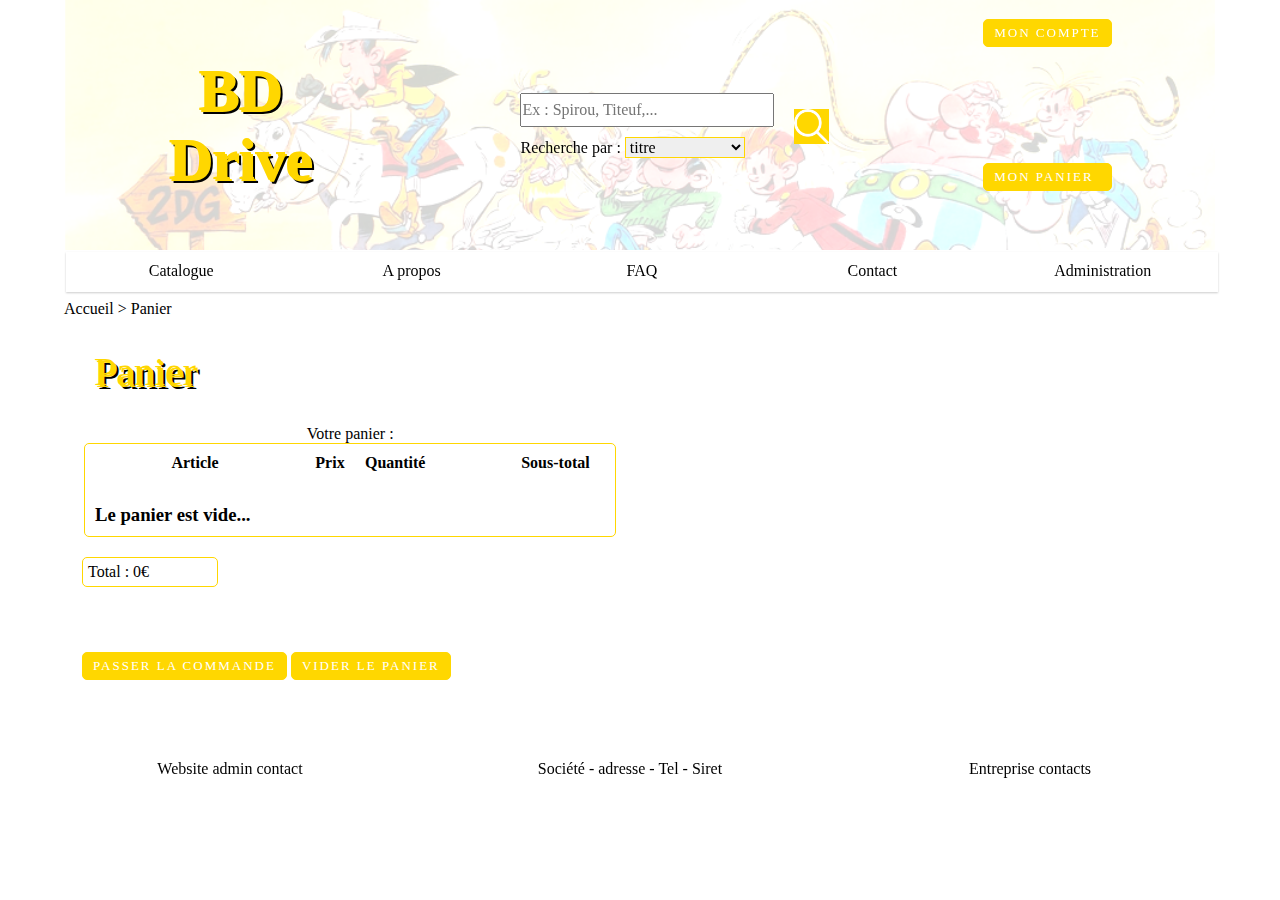
<file: pages/panier.html>
<!DOCTYPE html>
<html lang="fr">

<head>
    <meta charset="UTF-8" />
    <title>BD Drive -- Panier</title>
    <link rel="stylesheet" href="../style/index2.css" />
    <script src="https://code.jquery.com/jquery-3.4.1.min.js"></script>
</head>

<body>

    <header id="header">
        <h1 id="mobile_title"><a href="../index.html">BD Drive</a></h1>

        <div id="header_mobile">
            <nav id="navigation">
                <div id="menuToggle">
                    <input type="checkbox" id="burger_check" />

                    <span></span>
                    <span></span>
                    <span></span>

                    <ul id="menu">
                        <li><a href="./catalogue.html">Catalogue</a></li>
                        <li><a href="./about.html">A propos</a></li>
                        <li><a href="./faq.html">FAQ</a></li>
                        <li><a href="./contact.html">Contact</a></li>
                        <li><a href="./admin.html">Administration</a></li>
                    </ul>
                </div>
            </nav>

            <div id="mobile_icons">

                <a href="#">
                    <div id="compte_icon">
                        <img
                            src="../icons/user_gw.png"
                            alt="Icône Compte"
                            width="50px"
                            height="50px">
                    </div>
                </a>

                <a href="./panier.html">
                    <div id="panier_icon" class="dropdown-mobile">
                        <div id="cart-mobile">
                            <img
                                src="../icons/shopping_cart_gw.png"
                                class="cart"
                                alt="Icône Panier"
                                width="50px"
                                height="50px">
                        </div>
                    </div>

                    <!--  aperçu panier mobile (caché) -->
                    <ul id="cart-dropdown-mobile" hidden>
                        <li id="empty-cart-msg-mobile">
                            <a>Votre panier est vide</a></li>
                        <li class="divider"></li>
                        <li id="go-to-cart-mobile" hidden>
                        </li>
                    </ul>

                </a>
            </div>
        </div>

        <div id="header_container">
            <h1 id="title"><a href="../index.html">BD <br/>Drive</a></h1>

            <div id="recherche_p">
                <div id="searchthis">
                    <form id="searchFormPC" action="../pages/rechercher.html" method="GET">
                        <input
                            id="search"
                            name="txt"
                            type="text"
                            placeholder="Ex : Spirou, Titeuf,..." />
                        <a id="search-btn">
                            <img
                                src="../icons/search_gw.png"
                                alt="Icône Recherche"
                                width="35px"
                                height="35px">
                        </a>
                        <p>Recherche par :
                            <select name="type" id="recherche">
                                <option value="titre">titre</option>
                                <option value="serie">série</option>
                                <option value="auteur">auteur</option>
                                <option value="prix_max">prix max</option>
                            </select>
                        </p>
                    </form>
                </div>
            </div>

            <div id="topnav">
                <div id="compte_top">
                    <input
                        type="button"
                        name="compte"
                        id="compte_btn"
                        value="Mon compte">
                </div>

                <a href="./panier.html">
                    <div id="panier_top">
                        <div id="dropdown">
                            <div id="cart">
                                <div id="panier_btn">Mon panier</div>
                            </div>

                            <!--  aperçu panier (caché) -->
                            <ul id="cart-dropdown" hidden>
                                <li id="empty-cart-msg">
                                    <a>Votre panier est vide</a></li>
                                <li id="go-to-cart" hidden>
                                </li>
                            </ul>

                        </div>
                    </div>
                </a>
            </div>
        </div>

        <div id="recherche_p_mobile">
            <form id="searchFormMobile" action="../pages/rechercher.html" method="GET">
                <input
                    id="search_mobile"
                    name="txt"
                    type="text"
                    placeholder="Ex : Spirou, Titeuf,..." />
                <a id="search-btn-mobile">
                    <img
                        src="../icons/search_gw.png"
                        alt="Icône Recherche"
                        width="35px"
                        height="35px">
                </a>
                <p>Recherche par :
                    <select name="type" id="recherche_mobile">
                        <option value="titre">titre</option>
                        <option value="serie">série</option>
                        <option value="auteur">auteur</option>
                        <option value="prix_max">prix max</option>
                    </select>
                </p>
            </form>
        </div>

    </header>



    <div id="contenu">


        <div class="arbo">
            <a href="../index.html">Accueil</a> &gt; Panier
        </div>

        <h2> Panier</h2>

        <div id="affiche_panier">
            <table class="table">
                <caption>Votre panier :</caption>
                <thead>
                    <tr>
                        <th id="col_article">Article</th>
                        <th id="col_prix">Prix</th>
                        <th id="col_qty">Quantité</th>
                        <th id="col_suppr"> </th>
                        <th id="col_stotal">Sous-total</th>
                    </tr>
                </thead>
                <tbody id="cart-tablebody">

                </tbody>
            </table>

        </div>

        <div id="prix_total">
            <p>Total : <span id="span_total">0</span>€</p>
        </div>

        <div id="commande_btns">
            <input type="button" id="confirm_command" value="Passer la commande">
            <input type="button" id="delete_cart" value="Vider le panier">
        </div>

    </div>

    <footer id="footer">
        <ul>
            <li><a href="#">Website admin contact</a></li>
            <li><a href="#">Société - adresse - Tel - Siret</a></li>
            <li><a href="#">Entreprise contacts</a></li>
        </ul>
    </footer>

    <script src="../data/albums.js"></script>
    <script src="../data/series.js"></script>
    <script src="../data/auteurs.js"></script>
    <script src="../js/catalogue.class.js"></script>
    <script src="../js/panier.class.js"></script>
    <script src="../js/panier_main.js"></script>
    <script src="../js/main.js"></script>
    <script src="../js/recherche.js"></script>



</body>

</html>
</file>
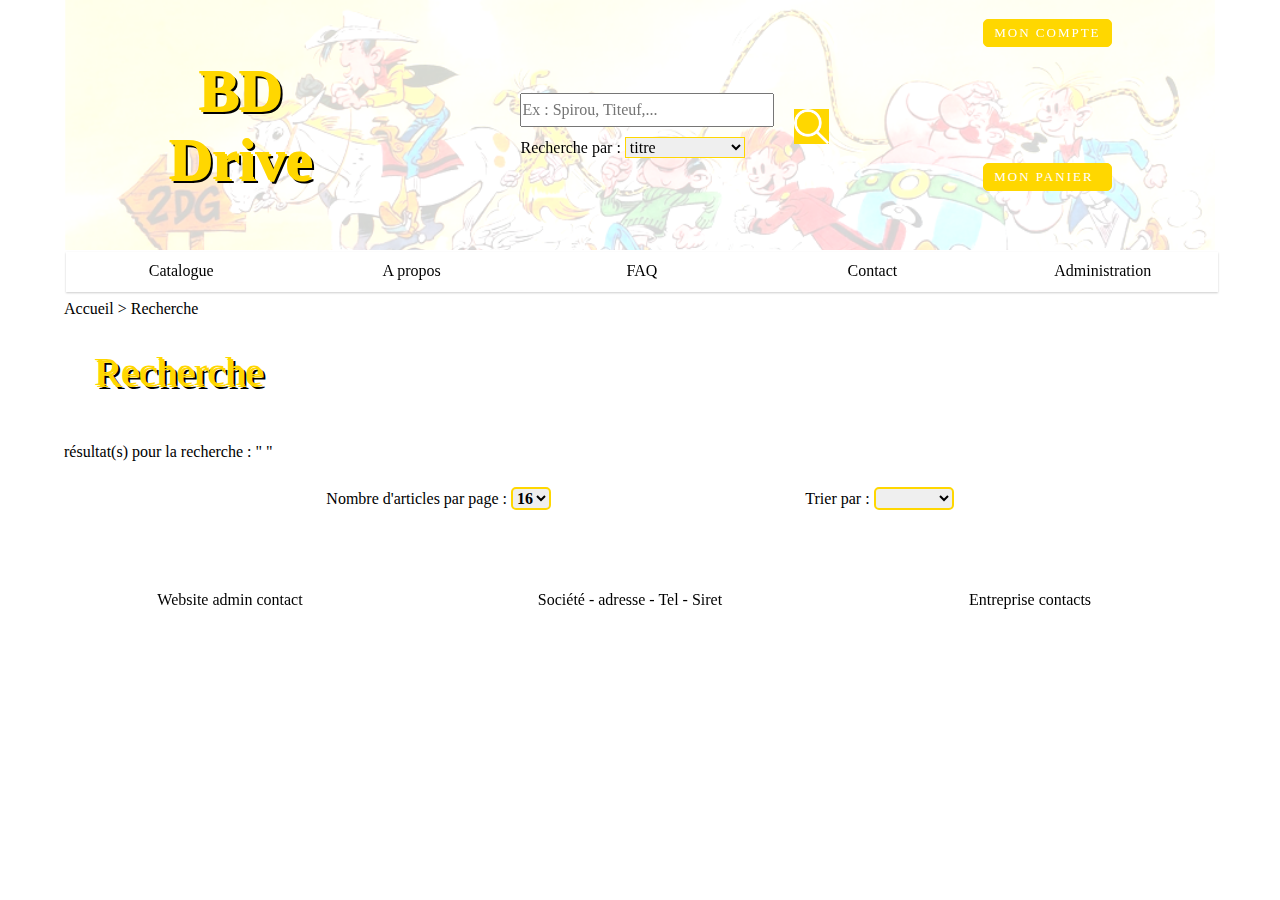
<file: pages/rechercher.html>
<!DOCTYPE html>
<html lang="fr">

<head>
    <meta charset="UTF-8" />
    <title>BD Drive -- Rechercher</title>
    <link rel="stylesheet" href="../style/index2.css" />
    <script src="https://code.jquery.com/jquery-3.4.1.min.js"></script>

</head>

<body>

    <header id="header">

        <h1 id="mobile_title"><a href="../index.html">BD Drive</a></h1>

        <div id="header_mobile">

            <nav id="navigation">
                <div id="menuToggle">
                    <input type="checkbox" id="burger_check" />

                    <span></span>
                    <span></span>
                    <span></span>

                    <ul id="menu">
                        <li><a href="./catalogue.html">Catalogue</a></li>
                        <li><a href="./about.html">A propos</a></li>
                        <li><a href="./faq.html">FAQ</a></li>
                        <li><a href="./contact.html">Contact</a></li>
                        <li><a href="./admin.html">Administration</a></li>
                    </ul>
                </div>
            </nav>

            <div id="mobile_icons">

                <a href="#">
                    <div id="compte_icon">
                        <img
                            src="../icons/user_gw.png"
                            alt="Icône Login"
                            width="50px"
                            height="50px">
                    </div>
                </a>


                <a href="./panier.html">
                    <div id="panier_icon" class="dropdown-mobile">
                        <div class="cart-mobile">
                            <img
                                src="../icons/shopping_cart_gw.png"
                                class="cart"
                                alt="Icône Panier"
                                width="50px"
                                height="50px">
                        </div>
                    </div>

                    <!--  aperçu panier mobile (caché) -->
                    <ul id="cart-dropdown-mobile" hidden>
                        <li id="empty-cart-msg-mobile">
                            <a>Votre panier est vide</a></li>
                        <li id="go-to-cart-mobile" hidden>
                        </li>
                    </ul>

                </a>
            </div>
        </div>

        <div id="header_container">
            <h1 id="title"><a href="../index.html">BD <br/>Drive</a></h1>

            <div id="recherche_p">
                <div id="searchthis">
                    <form id="searchFormPC" action="../pages/rechercher.html" method="GET">
                        <input
                            id="search"
                            name="txt"
                            type="text"
                            placeholder="Ex : Spirou, Titeuf,..." />
                        <a id="search-btn">
                            <img
                                src="../icons/search_gw.png"
                                alt="Icône Recherche"
                                width="35px"
                                height="35px">
                        </a>
                        <p>Recherche par :
                            <select name="type" id="recherche">
                                <option value="titre">titre</option>
                                <option value="serie">série</option>
                                <option value="auteur">auteur</option>
                                <option value="prix_max">prix max</option>
                            </select>
                        </p>
                    </form>
                </div>
            </div>

            <div id="topnav">
                <div id="compte_top">
                    <input
                        type="button"
                        name="compte"
                        id="compte_btn"
                        value="Mon compte">
                </div>


                <a href="./panier.html">
                    <div id="panier_top">
                        <div id="dropdown">
                            <div id="cart">
                                <div id="panier_btn">Mon panier</div>
                            </div>

                            <!--  aperçu panier (caché) -->
                            <ul id="cart-dropdown" hidden>
                                <li id="empty-cart-msg">
                                    <a>Votre panier est vide</a></li>
                                <li id="go-to-cart" hidden>
                                </li>
                            </ul>

                        </div>
                    </div>
                </a>
            </div>
        </div>

        <div id="recherche_p_mobile">
            <form id="searchFormMobile" action="../pages/rechercher.html" method="GET">
                <input
                    id="search_mobile"
                    name="txt"
                    type="text"
                    placeholder="Ex : Spirou, Titeuf,..." />
                <a id="search-btn-mobile">
                    <img
                        src="../icons/search_gw.png"
                        alt="Icône Recherche"
                        width="35px"
                        height="35px">
                </a>
                <p>Recherche par :
                    <select name="type" id="recherche_mobile">
                        <option value="titre">titre</option>
                        <option value="serie">série</option>
                        <option value="auteur">auteur</option>
                        <option value="prix_max">prix max</option>
                    </select>
                </p>
            </form>
        </div>

    </header>



    <div id="contenu">


        <div class="arbo">
            <a href="../index.html">Accueil</a> &gt; Recherche
        </div>

        <h2> Recherche</h2>
        <br/>

        <p>
            <span id="nbResult"></span> résultat(s) pour la recherche : "
            <span id="txtResult"></span>"</p>
        <br/>


        <div id="filtres">
            <div id="nb_articles">Nombre d'articles par page :
                <select id="nb_items_page">
                    <option value="16">16</option>
                    <option value="32">32</option>
                    <option value="48">48</option>
                    <option value="64">64</option>
                </select>
            </div>

            <div id="tri_catalogue"> Trier par :
                <select id="tri_select">
                    <option value=""> </option> <!-- nothing-->
                    <option value="titre">Titre</option>
                    <option value="prix">Prix</option>
                    <option value="serie">Série</option>
                    <option value="auteur">Auteur</option>
                    <option value="numero">Numero</option>
                </select>
            </div>
        </div>

        <div id="catalogue_div">

        </div>


        <div id="pagination_b">

        </div>

    </div>

    <footer id="footer">
        <ul>
            <li><a href="#">Website admin contact</a></li>
            <li><a href="#">Société - adresse - Tel - Siret</a></li>
            <li><a href="#">Entreprise contacts</a></li>
        </ul>
    </footer>


    <script src="../data/albums.js"></script>
    <script src="../data/series.js"></script>
    <script src="../data/auteurs.js"></script>
    <script src="../js/catalogue.class.js"></script>
    <script src="../js/panier.class.js"></script>
    <script src="../js/panier_main.js"></script>
    <script src="../js/main.js"></script>
    <script src="../js/recherche.js"></script>
    <script src="../js/pagination.js"></script>


</body>
</html>
</file>
<file: style/index2.css>
* {
  /* box-sizing: content-box; */
  padding: 0;
  margin: 0;
  font-family: "Gill sans", "Verdana", "Trebuchet", "sans-serif";
}



/*==========panier============================================================*/
#search_icon,
#compte_icon,
#panier_icon {
  border: solid 1px gold;
  border-radius: 5px;
  background-color: gold;
  padding: 2px;
}

#menuToggle {
padding: 2px;
}

#dropdown, #dropdown-mobile {
  position: relative;

}

#dropdown a, #dropdown-mobile a {
  text-decoration: none;
}

#cart-dropdown, #cart-dropdown-mobile {
  border: solid 1px gold;
  background-color: white;
  border-radius: 5px;
  position: absolute;
  z-index: 2000;
  list-style-type: none;
  padding: 10px;
}


.cart_qty {
  width: 50px;
}

table {
   margin: 20px;
   /* border-collapse:separate; */
   border-spacing: 10px 10px;
   border: solid 1px gold;
   border-radius: 5px;
}

td {
  text-align: center;
}


#col_article {
  width: 200px;
}

#col_prix {
  width: 50px;
}

#col_qty {
  width: 50px;
}

#col_suppr {
  width: 60px;
}

#col_stotal {
  width: 100px;
}

#prix_total {
  margin-left: 18px;


}

#prix_total p {
  border: solid 1px gold;
  border-radius: 5px;
  width: 124px;
  padding: 5px;

}


#commande_btns {
  margin-left: 18px;
  margin-top: 65px;
}


/*==========arborescence======================================================*/
.arbo {
  margin-top: 50px;
}

#contenu a {
  text-decoration: none;
  color: black;
}

#contenu a:hover {
  text-decoration: none;
  color: gold;
}

/* pagination / tri ========================================================= */
 #filtres {
  margin-bottom: 15px;
  padding: 8px;
 }

#nb_items_page, #tri_select {
  border: solid 2px gold;
  border-radius: 5px;
  font-size: 16px;
  font-weight: bold;
}



/*==========contenu===========================================================*/

#enTete {
  text-align: left;
  flex: 3;
  margin-top: 20px;
}

#bouton {
  flex: 2;
  text-align: left;
  margin-top: 50px;
  color: gold;
  font-size: 16px;
  font-weight: bold;
}

#bouton input {
  border: 1px solid gold;
  border-radius: 5px;
  width: 60px;
  font-size: 16px;
  margin-left: 20px;
  text-align: center;
}

#bouton .soumettrePanier {
  background-color: gold;
  border: 1px solid gold;
  border-radius: 5px;
  padding: 5px 10px 5px 10px;
  /* width: 70%; */
  box-sizing: border-box;
  font-size: 16px;
  letter-spacing: 2px;
  text-transform: uppercase;
  color: #ffffff;
  margin-top: 20px;
}

#bouton .soumettrePanier:hover {
  background-color: #ffffff;
  color: #e8b960;
  cursor: pointer;
}

/*=================================================*/


/* tri filtres */
#filtres {
  display: flex;
  flex-direction: row;
  flex-wrap: wrap;
  justify-content: space-evenly;
}


/* ===== PAGINATION ==========================================================*/
#pagination_b {
  display: inline-flex;
}
#suivant, #precedent {
  margin: 3px;
}
/*=======================================*/


/* MEDIA SMALL ===============================================================*/
@media only all and (max-width: 767px) {

  header {
    display: inline-block;
    position: fixed;
    width: 90%;
    margin-right: 5%;
    margin-left: 5%;
    top: 0;
    height: 250px;
    background-image: url("../images/banniereleger2.png");
    background-repeat: no-repeat;
    background-size: cover;
  }

  p {
    text-align: justify;
    font-size: 16px;
  }

  h2 {
    font-size: 30px;
    margin: 20px;
    font-weight: normal;
    color: gold;
    text-shadow: 2px 2px 0,
                 4px 4px 0 black;
  }

  #contenu {
    margin-top: 270px;
    margin-left: 5%;
    margin-right: 5%;
    width: 90%;
  }

  #mobile_title {
    margin-top: 10px;
    text-align: center;

    color: gold;
    text-shadow: 2px 2px 0,
                 4px 4px 0 black;
  }

  #mobile_title a {
    text-decoration: none;
    color: gold;
  }

  /* éviter soulignement et changement couleur liens */
  #mobile_title a:hover,   #mobile_title a:visited,   #mobile_title a:active
{
  margin-top: 10px;
  text-decoration: none;
  text-align: center;
  color: gold;
  text-shadow: 2px 2px 0,
               4px 4px 0 black;
}

  #mobile_icons {
    margin-left: 100px;
    display: flex;
    justify-content: center;
    flex-direction: row;
  }

  #search_icon,
  #compte_icon,
  #panier_icon {
    margin: 3px;
  }

  #search_icon:hover {
    cursor: pointer;
  }

  #recherche_p {
    display: none;
  }

  #panier_btn,
  #compte_btn {
    display: none;
  }

  #header_container {
    display: none;
  }

/*  #search_menu {
    display: none;
     margin-left: 25%;
    margin-bottom: 15px;
  }*/

  #header_mobile {
    display: flex;
    flex-direction: row;
    justify-content: center;
    padding: 30px;
  }



/* boutons ================================================================== */
  #compte_btn,
  #panier_btn,
  #confirm_command ,
  #delete_cart ,
  .pagination_btns {
    background-color: gold;
    border: 1px solid gold;
    border-radius: 5px;
    padding: 5px 10px 5px 10px;
    /* width: 70%; */
    box-sizing: border-box;
    font-size: 13px;
    letter-spacing: 2px;
    margin: 0 0 40px 0;
    text-transform: uppercase;
    color: #ffffff;
  }

  #compte_btn:hover,
  #panier_btn:hover,
  #confirm_command:hover,
  #delete_cart:hover,
  .pagination_btns:hover {
    background-color: #ffffff;
    color: #e8b960;
    cursor: pointer;
  }


/* ===================contenu================================================ */
  .detail {
    width: 80%;
    margin-left: 10%;
    margin-right: 10%;
    display: flex;
    flex-direction: column;
  }

  #enTeteEtBouton {
    flex-direction: column;
  }

  #bouton {
    margin-left: 10%;
    margin-bottom: 30px;
    font-size: 16px;
  }

  .description {
    display: flex;
    flex-direction: column;
    flex: 3;
  }

  .descriptionReste, .descriptionTitre, .descriptionSerie {
    display: flex;
  }

  .questions, .questionsTitre, .questionsSerie  {
    flex: 0.5;
    margin: 10px;
  }

  .reponses, .reponsesTitre, .reponsesSerie {
    flex: 1;
    margin: 10px;
    max-width: 300px;
  }

  .synopsis {
    flex-direction: column;
    margin-right: 40px;
    margin-top: 40px;
  }

  .imageGN {
    flex: 1;
    margin-top: 30px;
    margin-bottom: 20px;
    display: flex;
  }

  .imageGN img {
    border: 1px solid gold;
    width: 90%;
  }

  section {
    border : 2px solid gold;
    border-radius: 5px;
    margin-top: 20px;
  }

  #txtResult, #nbResult {
    font-weight: bold;
  }



  /* ===================BURGER MENU ========================================= */
  /*
 * Made by Erik Terwan
 * 24th of November 2015
 * MIT License
 *
 *
 * If you are thinking of using this in
 * production code, beware of the browser
 * prefixes.
 */

  #menuToggle {
    display: block;
    position: relative;
    top: 17px;
    left: 50px;
    width: 0;
    z-index: 1;

    -webkit-user-select: none;
    user-select: none;
  }

  #menuToggle a {
    text-decoration: none;
    color: #232323;

    transition: color 0.3s ease;
  }

  #menuToggle a:hover {
    color: gold;
  }

  #menuToggle input {
    display: block;
    width: 40px;
    height: 32px;
    position: absolute;
    top: -7px;
    left: -5px;

    cursor: pointer;

    opacity: 0; /* hide this */
    z-index: 2; /* and place it over the hamburger */

    -webkit-touch-callout: none;
  }

  /*
   * Just a quick hamburger
   */
  #menuToggle span {
    display: block;
    width: 45px; /*33*/
    height: 7px;/*4*/
    margin-bottom: 5px;
    position: relative;

    background: gold;
    border-radius: 3px;

    z-index: 1;

    transform-origin: 4px 0px;

    transition: transform 0.5s cubic-bezier(0.77, 0.2, 0.05, 1),
      background 0.5s cubic-bezier(0.77, 0.2, 0.05, 1), opacity 0.55s ease;
  }

  #menuToggle span:first-child {
    transform-origin: 0% 0%;
  }

  #menuToggle span:nth-last-child(2) {
    transform-origin: 0% 100%;
  }

  /*
   * Transform all the slices of hamburger
   * into a crossmark.
   */
  #menuToggle input:checked ~ span {
    opacity: 1;
    transform: rotate(45deg) translate(-2px, -1px);
    background: #232323;
  }

  /*
   * But let's hide the middle one.
   */
  #menuToggle input:checked ~ span:nth-last-child(3) {
    opacity: 0;
    transform: rotate(0deg) scale(0.2, 0.2);
  }

  /*
   * Ohyeah and the last one should go the other direction
   */
  #menuToggle input:checked ~ span:nth-last-child(2) {
    transform: rotate(-45deg) translate(0, -1px);
  }

  /*
   * Make this absolute positioned
   * at the top left of the screen
   */
  #menu {
    position: absolute;
    width: 300px;
    margin: -100px 0 0 -300px;
    padding: 50px;
    padding-top: 125px;
    background: #ededed;
    list-style-type: none;
    -webkit-font-smoothing: antialiased;
    text-align: right;
    /* to stop flickering of text in safari */

    transform-origin: 0% 0%;
    transform: translate(-100%, 0);

    transition: transform 0.5s cubic-bezier(0.77, 0.2, 0.05, 1);
  }

  #menu li {
    padding: 10px 0;
    font-size: 22px;
  }

  #menu li:hover {
    font-weight: bold;
    border-bottom: 2px solid gold;
    /* border-bottom: none; */
    background-color: #b9b9b9;
  }
  /*
   * And let's slide it in from the left
   */
  #menuToggle input:checked ~ ul {
    transform: none;
  }

  /*==========Barre de recherche==============================================*/

  #recherche_p_mobile,
  #recherche_p_mobile p {
    text-align: center;
  }

  #search_mobile {
    height: 20px;
    width: 250px;
    font-size: 16px;
  }

  #search-btn-mobile {
    padding-left: 10px;
    position: absolute;
    top: 72%;
  }

  #recherche_mobile {
    border: 1px solid gold;
    width: 120px;
    margin-top: 4px;
    font-size: 16px;
  }

}





/* MEDIA LARGE ===============================================================*/
@media only all and (min-width: 768px) {
  #panier_icon,
  #compte_icon,
  #search_icon,
  #mobile_title {
    display: none;
    flex-direction: column;
  }

  #burger_check {
    display: none;
  }

  #recherche_p_mobile {
    display: none;
  }

/*  #search_menu {
    display: none;
  }*/

  /*==========topnav(Compte/panier)===========================================*/

  #topnav {
    flex-direction: column;
  }

  #compte_btn,
  #panier_btn,
  #confirm_command ,
  #delete_cart ,
  .pagination_btns {
    background-color: gold;
    border: 1px solid gold;
    border-radius: 5px;
    padding: 5px 10px 5px 10px;
    /* width: 70%; */
    box-sizing: border-box;
    font-size: 13px;
    letter-spacing: 2px;
    margin: 0 0 40px 0;
    text-transform: uppercase;
    color: #ffffff;
  }

  #compte_btn:hover,
  #panier_btn:hover,
  #confirm_command:hover,
  #delete_cart:hover,
  .pagination_btns:hover {
    background-color: #ffffff;
    color: #e8b960;
    cursor: pointer;
  }

  #compte_top {
    margin-bottom: 60%;
  }

  header {
    display: flex;
    flex-direction: column;
    position: fixed;
    width: 90%;
    margin-left: 5%;
    margin-right: 5%;
    top: 0;
  }

  #header_container {
    order: 1;
    display: flex;
    justify-content: space-around;
    align-items: center;
    font-size: 14px;
    height: 250px;
    background-image: url("../images/banniereleger.png");
    background-repeat: no-repeat;
    background-size: cover;
  }

  #header_container h1 {
    text-align: center;
  }

  #header_mobile {
    order: 2;
  }

  h1 {
    font-size: 60px;
    color: gold;
    text-shadow: 2px 2px 0,
                 4px 4px 0 black;
  }

#title a {
  text-decoration: none;
}

  /* éviter soulignement et changement couleur liens */
  #title a, #title a:hover, #title a:visited, #title a:active
{
  font-size: 60px;
  color: gold;
  text-shadow: 2px 2px 0,
               4px 4px 0 black;
}

  h2 {
    font-size: 40px;
    margin: 30px;
    font-weight: normal;
    color: gold;
    text-shadow: 2px 2px 0,
                 4px 4px 0 black;
  }

  p {
    text-align: justify;
    font-size: 16px;
  }

  /*==========Barre de recherche==============================================*/

  #search {
    height: 30px;
    width: 250px;
    font-size: 16px;
  }

  #search-btn {
    padding-left: 20px;
    position: absolute;
    top: 43%;
  }

  #recherche {
    border: 1px solid gold;
    width: 120px;
    margin-top: 10px;
    font-size: 16px;
  }

  /*==========panier==========================================================*/

  #cart-dropdown {
    position: absolute;
    top: 30%;
    width: 250px;
  }

  /*==========Menu============================================================*/

  nav {
    width: 100%;
    margin: 0 auto;
    background-color: white;
    /* position: sticky; */
    top: 0px;
  }

  nav ul {
    list-style-type: none;
    /* display: none; */
    box-shadow: 0px 1px 2px #ccc;
    background-color: white;
    position: absolute;
    width: 100%;
    z-index: 1000;
  }

  nav ul li {
    float: left;
    width: 20%;
    text-align: center;
    position: relative;
  }

  nav ul::after {
    content: "";
    display: table;
    clear: both;
  }

  nav a {
    display: block;
    text-decoration: none;
    color: black;
    border-bottom: 2px solid transparent;
    padding: 10px 0px;
    padding: 10px;
    /* border-bottom: none; */
  }

  nav a:hover {
    font-weight: bold;
    color: gold;
    border-bottom: 2px solid gold;
    /* border-bottom: none; */
    background-color: rgba(200, 200, 200, 0.1);
  }

  /*==========Contenu=========================================================*/

  #contenu {
    margin-top: 300px;
    margin-left: 5%;
    margin-right: 5%;
    width: 90%;
  }

  #txtResult, #nbResult {
    font-weight: bold;
  }

  #enTeteEtBouton {
    display: flex;
  }

  .detail {
    width: 80%;
    margin-left: 10%;
    margin-right: 10%;
    display: flex;
    flex-direction: row;
    margin-top: 40px;
  }

  .description {
    display: flex;
    flex-direction: column;
    flex: 3;
    margin-right: 30px;
  }

  .descriptionTitre,
  .descriptionSerie,
  .descriptionReste,
  .synopsis {
    display: flex;
  }

  .questions,
  .questionsTitre,
  .questionsSerie  {
    flex: 0.5;
    margin: 10px;
  }

  .reponses,
  .reponsesTitre,
  .reponsesSerie {
    flex: 1;
    margin: 10px;
    max-width: 300px;
  }

  .synopsis {
    flex-direction: column;
    margin-right: 40px;
    margin-top: 40px;
  }

  .imageGN {
    flex: 2;
    margin-bottom: 20px;
    text-align: center;
  }

  .imageGN img {
    border: 1px solid gold;
  }

  section{
    border : 2px solid gold;
    border-radius: 5px;
    margin-top: 20px;
    top: 0;
  }

}

/* MEDIA MEDIUM ==============================================================*/
@media only screen and (min-width: 768px) and (max-width: 1110px) {
  .detail {
    flex-direction: column;
  }

  .imageGN {
    text-align: center;
    margin-top: 30px;
    margin-bottom: 20px;
  }

  .imageGN img {
    border: 1px solid gold;
  }
}

/*==========footer============================================================*/

footer {
  margin: 30px;
  width: 100%;
  margin: 30px;
  position: sticky;
  top: 0px;
}

footer a {
  display: block;
  text-decoration: none;
  color: black;
  border-bottom: 2px solid transparent;
  padding: 10px 0px;
}

footer a:hover {
  font-weight: bold;
  color: gold;
  border-bottom: 2px solid gold;
}

footer ul {
  display: flex;
  justify-content: space-around;
  list-style-type: none;
}

footer ul li {
  float: left;
  width: 25%;
  text-align: center;
  position: relative;
}

footer ul::after {
  content: "";
  display: table;
  clear: both;
}
</file>
